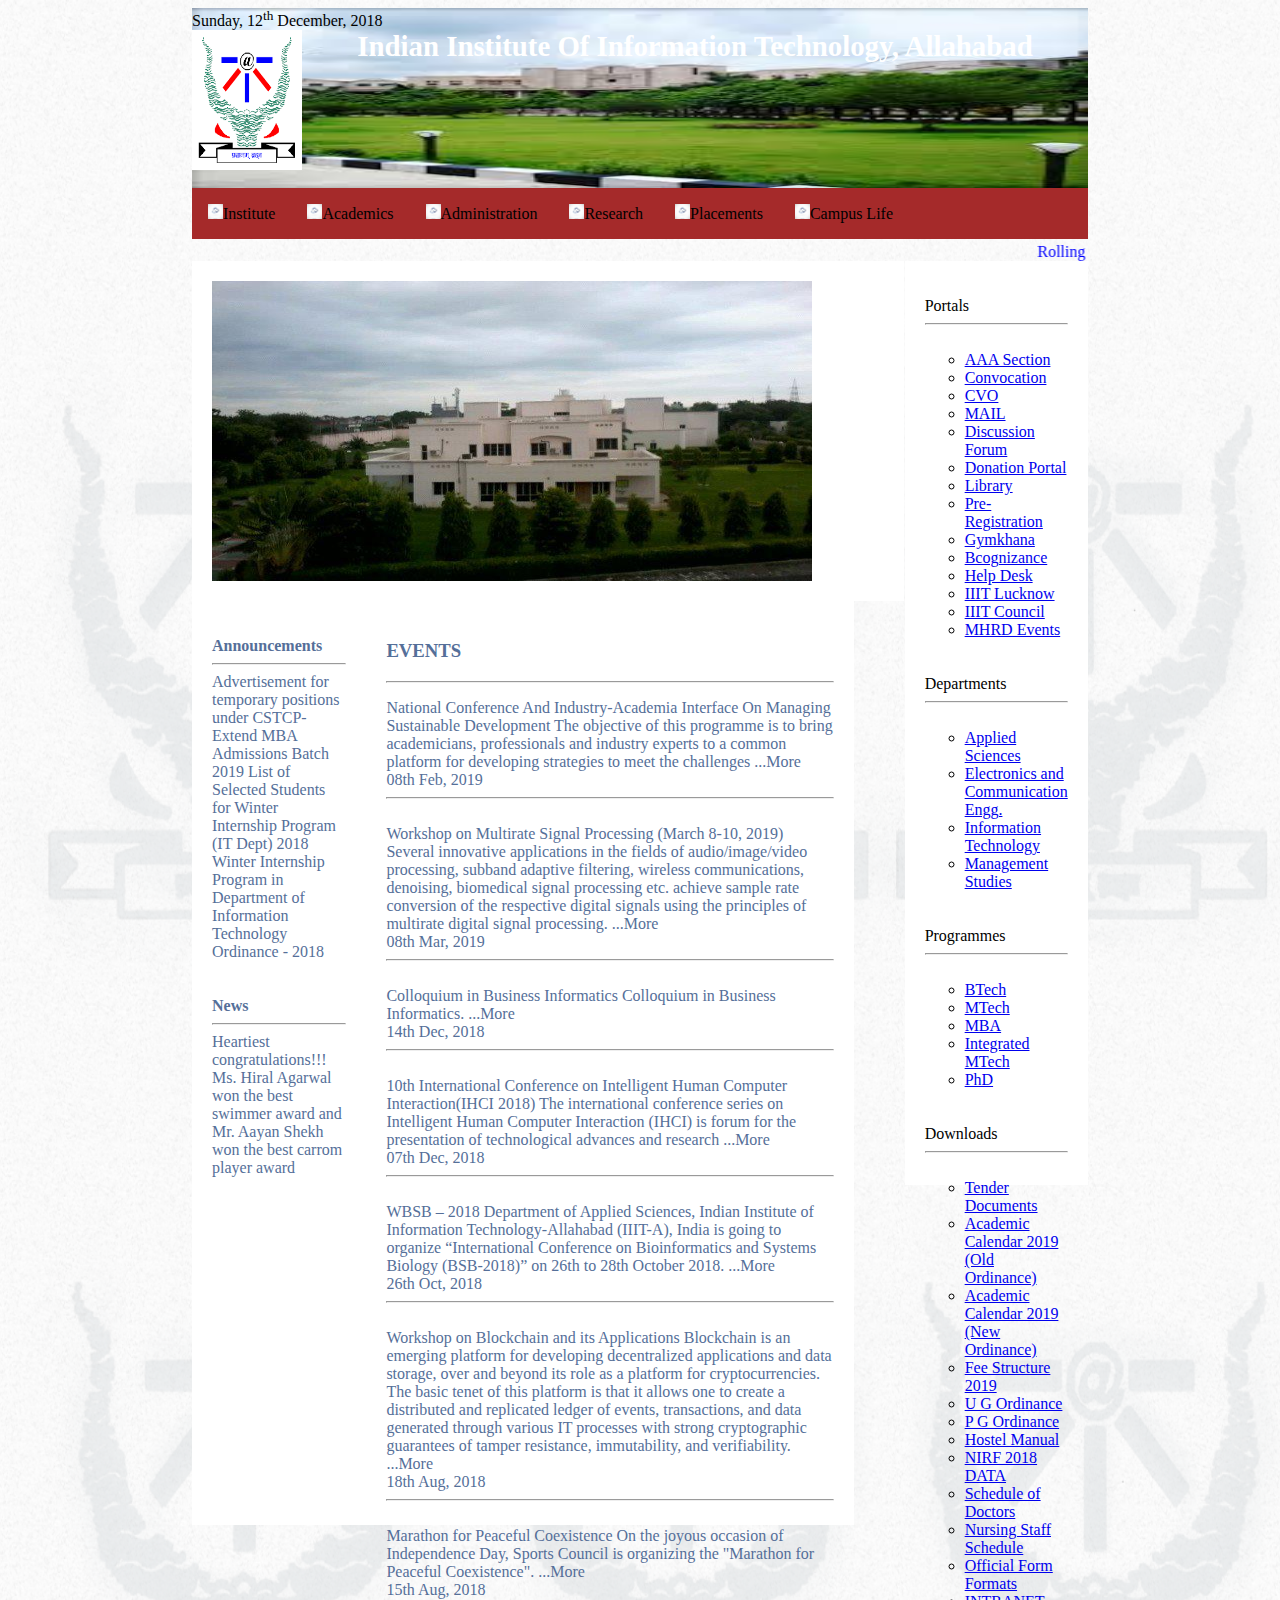
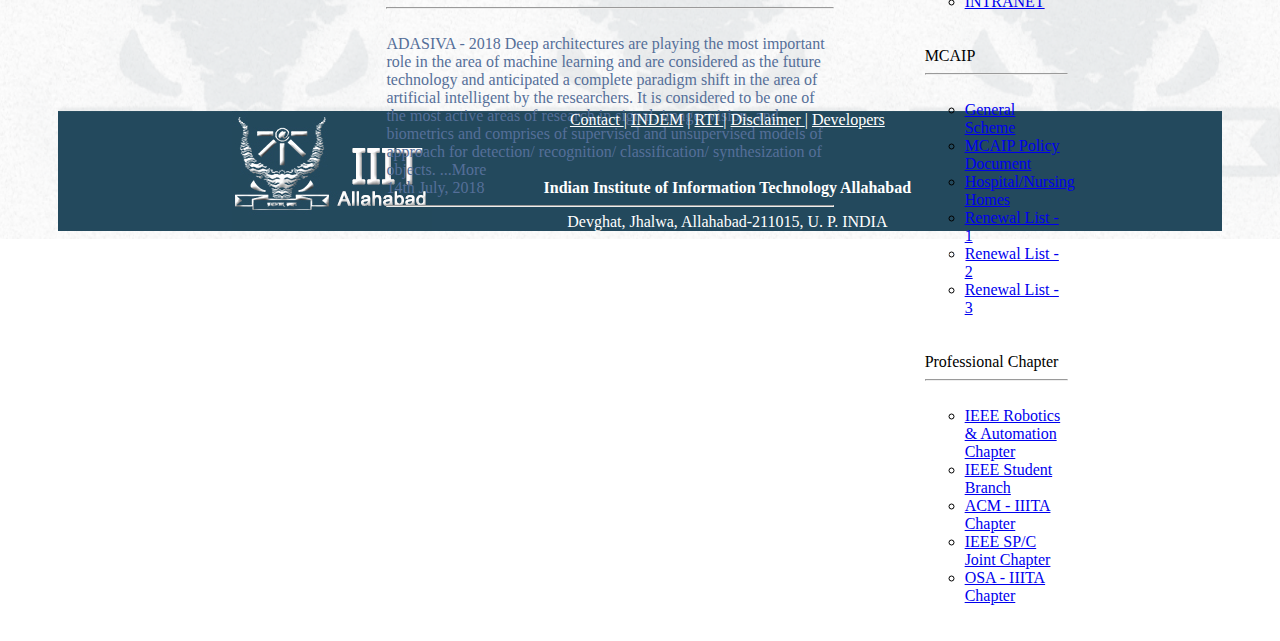
<file: index.html>
<!doctype=html>
<head>
	<link rel="stylesheet" href="stylesheet.css">
	<meta charset="utf-8">
	<meta name="viewport" content="width=device-width, initial-scale=1">
	<title>
		www.iiita.ac.in/
	</title>
</head>
<body style="margin-left: 15%;margin-right: 15%;background-image: url(watermark.png);background-repeat: no-repeat;background-size: 100% 100%">
	<div style="background-image: url('download.jfif');height: 180px;background-repeat: no-repeat;background-size: 100% 100%">
		Sunday, 12<sup>th</sup> December, 2018<br>
		<img src="images.png" width="110px" height="140px" style="float: left">
		<b><big><div style="color: white;text-align: center;font-size: 150%">Indian Institute Of Information Technology, Allahabad</div></big></b><br>
	</div>
	<ul class="top">
 	 <li class="Institute"><a href=""><img src="download (1).jfif" width="15px" height="15px">Institute</a></li>
 	 <div class="Institute" style="color: #eee">
	<table border="1px" bgcolor="#eee">
		<caption><h2>Center of Excellence in IT & Allied Areas</h2></caption>
		<tr align="left";>
			<th><big>Overview</big></th>
			<th ><big>Content</big></th>
			<th><big>Links</big></th>
		</tr>

		<tr align="left">
			<th>Established in 1999, as a center of<br> excellence in Information Technology and<br> allied areas. Institute was conferred<br> the Deemed University status<br> by Govt. of India in the year 2000.</th>
			<th>Message from Director<br>Former Directors<br>Infrastructure<br>Mission and Charter<br>Maps and Directions<br>Institute Magazine<br>Ranking and Rewards<br>Facts and History</th>
			<th>Allahabad University<br>MNNIT<br>UPRTO<br>UHRI</th>
		</tr>
	</table>
	</div>
 	 <li class="Institute"><a href=""><img src="download (1).jfif" width="15px" height="15px">Academics</a></li>
 	 <li class="Institute"><a href=""><img src="download (1).jfif" width="15px" height="15px">Administration</a></li>
 	 <li class="Institute"><a href=""><img src="download (1).jfif" width="15px" height="15px">Research</a></li>
 	 <li class="Institute"><a href=""><img src="download (1).jfif" width="15px" height="15px">Placements</a></li>
 	 <li class="Institute"><a href=""><img src="download (1).jfif" width="15px" height="15px">Campus Life</a></li>
	</ul>
	<div style="color: blue"><marquee>
		Rolling Advertisement for Faculty Position &nbsp &nbsp  &nbsp  &nbsp  90th in NIRF 2018  &nbsp  &nbsp  &nbsp  &nbsp 		M.Tech Admissions 2018	 &nbsp  &nbsp  &nbsp  &nbsp 	Postonment of selection process on 14<sup>th</sup> October 2018	 &nbsp  &nbsp  &nbsp  &nbsp 	IIITA Ranking and Rewards	 &nbsp  &nbsp  &nbsp  &nbsp 	25<sup>th</sup> position in QS India University Ranking</marquee>
	</div>
	<section>
  	<nav class="rightside" >
    	<ul class="side">
      		<li style="color: black">Portals<hr><br>
      			<ul>
      				<li><a href="#">AAA Section</a></li>
      				<li><a href="#">Convocation</a></li>
      				<li><a href="#">CVO</a></li>
      				<li><a href="#">MAIL</a></li>
      				<li><a href="#">Discussion Forum</a></li>
      				<li><a href="#">Donation Portal</a></li>
      				<li><a href="#">Library</a></li>
      				<li><a href="#">Pre-Registration</a></li>
      				<li><a href="#">Gymkhana</a></li>
      				<li><a href="#">Bcognizance</a></li>
      				<li><a href="#">Help Desk</a></li>
      				<li><a href="#">IIIT Lucknow</a></li>
      				<li><a href="#">IIIT Council</a></li>
      				<li><a href="#">MHRD Events</a></li>
      			</ul>
      		</li><br><br>
      		<li style="color: black">Departments<hr><br>
      			<ul>
      				<li><a href="#">Applied Sciences</a></li>
      				<li><a href="#">Electronics and Communication Engg.</a></li>
      				<li><a href="#">Information Technology</a></li>
      				<li><a href="#">Management Studies</a></li>
      			</ul>
      		</li><br><br>
      		<li style="color: black">Programmes<hr><br>
      			<ul>
      				<li><a href="#">BTech</a></li>
      				<li><a href="#">MTech</a></li>
      				<li><a href="#">MBA</a></li>
      				<li><a href="#">Integrated MTech</a></li>
      				<li><a href="#">PhD</a></li>
      			</ul>
      		</li><br><br>
      		<li style="color: black">Downloads<hr><br>
      			<ul>
      				<li><a href="#">Tender Documents</a></li>
      				<li><a href="#">Academic Calendar 2019 (Old Ordinance)</a></li>
      				<li><a href="#">Academic Calendar 2019 (New Ordinance)</a></li>
      				<li><a href="#">Fee Structure 2019</a></li>
      				<li><a href="#">U G Ordinance</a></li>
      				<li><a href="#">P G Ordinance</a></li>
      				<li><a href="#">Hostel Manual</a></li>
      				<li><a href="#">NIRF 2018 DATA</a></li>
      				<li><a href="#">Schedule of Doctors</a></li>
      				<li><a href="#">Nursing Staff Schedule</a></li>
      				<li><a href="#">Official Form Formats</a></li>
      				<li><a href="#">INTRANET</a></li>
      			</ul>
      		</li><br><br>
      		<li style="color: black">MCAIP<hr><br>
      			<ul>
      				<li><a href="#">General Scheme</a></li>
      				<li><a href="#">MCAIP Policy Document</a></li>
      				<li><a href="#">Hospital/Nursing Homes</a></li>
      				<li><a href="#">Renewal List - 1</a></li>
      				<li><a href="#">Renewal List - 2</a></li>
      				<li><a href="#">Renewal List - 3</a></li>
      			</ul>
      		</li><br><br>
      		<li style="color: black">Professional Chapter<hr><br>
      			<ul>
      				<li><a href="#">IEEE Robotics & Automation Chapter</a></li>
      				<li><a href="#">IEEE Student Branch</a></li>
      				<li><a href="#">ACM - IIITA Chapter</a></li>
      				<li><a href="#">IEEE SP/C Joint Chapter</a></li>
      				<li><a href="#">OSA - IIITA Chapter</a></li>    				
      			</ul>
      		</li><br><br>
    	</ul>
  	</nav>
  	<article>
  		<img src="zz840.jpg" height="300px" width="600px">
  	</article>
  	<nav class="leftside">
  		<ul class="lside">
  			<li><b>Announcements</b><hr>Advertisement for temporary positions under CSTCP-Extend MBA Admissions Batch 2019 
				List of Selected Students for Winter Internship Program (IT Dept) 2018 Winter Internship Program in Department of Information Technology Ordinance - 2018 <br><br><br></li>
  			<li><b>News</b><hr>Heartiest congratulations!!! Ms. Hiral Agarwal won the best swimmer award and Mr. Aayan Shekh won the best carrom player award</li>
  		</ul>
  		
  	</nav>
  	<nav class="center"><h3>EVENTS</h3><hr>
  		<ul class="cent">
  			<li>
	National Conference And Industry-Academia Interface On Managing Sustainable Development
The objective of this programme is to bring academicians, professionals and industry experts to a common platform for developing strategies to meet the challenges ...More<br>

08th Feb, 2019</li><hr><br>

<li>Workshop on Multirate Signal Processing (March 8-10, 2019)
Several innovative applications in the fields of audio/image/video processing, subband adaptive filtering, wireless communications, denoising, biomedical signal processing etc. achieve sample rate conversion of the respective digital signals using the principles of multirate digital signal processing. ...More<br>

08th Mar, 2019</li><hr><br>

<li>Colloquium in Business Informatics
Colloquium in Business Informatics. ...More<br>

14th Dec, 2018</li><hr><br>

<li>10th International Conference on Intelligent Human Computer Interaction(IHCI 2018)
The international conference series on Intelligent Human Computer Interaction (IHCI) is forum for the presentation of technological advances and research ...More<br>

07th Dec, 2018</li><hr><br>

<li>WBSB – 2018
Department of Applied Sciences, Indian Institute of Information Technology-Allahabad (IIIT-A), India is going to organize “International Conference on Bioinformatics and Systems Biology (BSB-2018)” on 26th to 28th October 2018. ...More<br>

26th Oct, 2018</li><hr><br>

<li>Workshop on Blockchain and its Applications
Blockchain is an emerging platform for developing decentralized applications and data storage, over and beyond its role as a platform for cryptocurrencies. The basic tenet of this platform is that it allows one to create a distributed and replicated ledger of events, transactions, and data generated through various IT processes with strong cryptographic guarantees of tamper resistance, immutability, and verifiability. ...More<br>

18th Aug, 2018</li><hr><br>

<li>Marathon for Peaceful Coexistence
On the joyous occasion of Independence Day, Sports Council is organizing the "Marathon for Peaceful Coexistence". ...More<br>

15th Aug, 2018</li><hr><br>

<li>ADASIVA - 2018
Deep architectures are playing the most important role in the area of machine learning and are considered as the future technology and anticipated a complete paradigm shift in the area of artificial intelligent by the researchers. It is considered to be one of the most active areas of research in signal, image, vision, and biometrics and comprises of supervised and unsupervised models of approach for detection/ recognition/ classification/ synthesization of objects. ...More<br>

14th July, 2018</li><hr><br>
  		</ul>
  		
  	</nav>
  </section>
  
  <div style="background-image: url('footer.png'); margin-top: 1450px;margin-left: -15%;margin-right: -15%" >
  	<div  style='margin-left:15%;height:120px; background-image:url(flogo.jpg); background-repeat:no-repeat;'>
  	
  	<div  style='color:#fff;text-align:center;'>
  		<p ><a href='/contact' style='color:#fff;'>Contact </a>   |   </a ><a href='http://indem.iiita.ac.in' style='color:#fff;'>INDEM</a>   |  <a href='/rti' style='color:#fff;'>RTI </a>  |  <a href='/disclaimer' style='color:#fff;'/> Disclaimer   </a> |   <a href='/developers' style='color:#fff;'> Developers </a></p>

			<br>
			
			
			<p><b>Indian Institute of Information Technology Allahabad</b></p>
			<p>Devghat, Jhalwa, Allahabad-211015, U. P. INDIA</p>
			<p>Phone: 91-532-2922000,     Fax: 91-532-2922125,   Email: contact@iiita.ac.in</p>
	</div>
  	</div>	
  </div>

</body>
</file>
<file: stylesheet.css>
ul.top {
  list-style-type: none;
  margin: 0;
  padding: 0;
  overflow: hidden;
  background-color: brown;
  border-width: 1;
  border-color: white;
}

li.Institute{
  float: left;
}

li.Institute a {
  display: block;
  color: black;
  text-align: center;
  padding: 16px;
  text-decoration: none;
}

li.Institute a:hover {
  background-color: grey;
}
div.Institute {
  display: none;
}
li.Institute:hover + div.Institute{
	display: block;
}
nav.rightside{
	float: right;
	width: 16%;
	height: 100%;
	background-color:white;
	padding: 20px;
	color: #556f99;
	border-width: 1px
	border-color: grey;
}
nav ul.side{
	list-style-type: none;
	padding: 0;
}
article{
	float: left;
	padding: 20px;
	width: 75%;
	border-color: grey;
	border-width: 1px;
	background-color: white;
	
}

nav.leftside{
	float: left;
	width: 15%;
	height: 100%;
	background-color:white;
	padding: 20px;
	color: #556f99;
	border-width: 1px;
	border-color: grey;
}
nav ul.lside{
	list-style-type: none;
	padding: 0;
}

nav.center{
	float: left;
	width: 50%;
	height: 100%;
	background-color:white;
	padding: 20px;
	color: #556f99;
}
nav ul.cent{
	list-style-type: none;
	padding: 0;
}
li{
	text-decoration: none;
}
</file>
